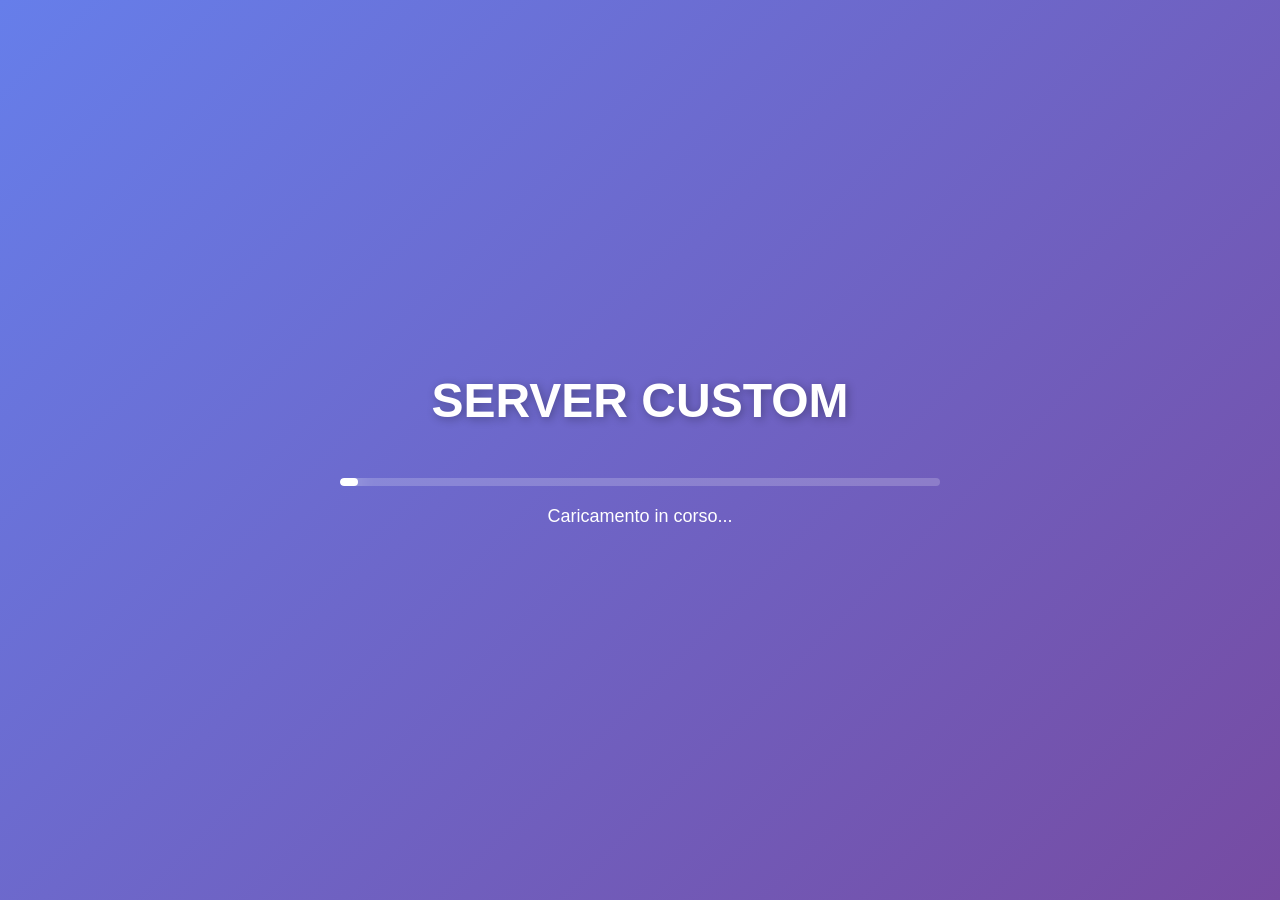
<file: resources/base_loading/html/index.html>
<!DOCTYPE html>
<html lang="it">
<head>
    <meta charset="UTF-8">
    <meta name="viewport" content="width=device-width, initial-scale=1.0">
    <title>Loading</title>
    <link rel="stylesheet" href="style.css">
</head>
<body>
    <div class="container">
        <div class="logo">
            <h1>SERVER CUSTOM</h1>
        </div>
        <div class="loading-bar">
            <div class="loading-progress" id="progress"></div>
        </div>
        <div class="loading-text" id="loadingText">Caricamento in corso...</div>
    </div>
    <script src="script.js"></script>
</body>
</html>
</file>
<file: resources/base_loading/html/style.css>
* {
    margin: 0;
    padding: 0;
    box-sizing: border-box;
}

body {
    font-family: 'Arial', sans-serif;
    background: linear-gradient(135deg, #667eea 0%, #764ba2 100%);
    display: flex;
    justify-content: center;
    align-items: center;
    height: 100vh;
    overflow: hidden;
}

.container {
    text-align: center;
    width: 600px;
}

.logo h1 {
    color: white;
    font-size: 48px;
    margin-bottom: 50px;
    text-shadow: 2px 2px 10px rgba(0,0,0,0.3);
    animation: fadeIn 1s ease-in;
}

.loading-bar {
    width: 100%;
    height: 8px;
    background: rgba(255,255,255,0.2);
    border-radius: 10px;
    overflow: hidden;
    margin-bottom: 20px;
}

.loading-progress {
    height: 100%;
    width: 0%;
    background: white;
    border-radius: 10px;
    transition: width 0.3s ease;
    box-shadow: 0 0 20px rgba(255,255,255,0.5);
}

.loading-text {
    color: white;
    font-size: 18px;
    margin-top: 20px;
    animation: pulse 2s infinite;
}

@keyframes fadeIn {
    from { opacity: 0; transform: translateY(-30px); }
    to { opacity: 1; transform: translateY(0); }
}

@keyframes pulse {
    0%, 100% { opacity: 1; }
    50% { opacity: 0.5; }
}
</file>
